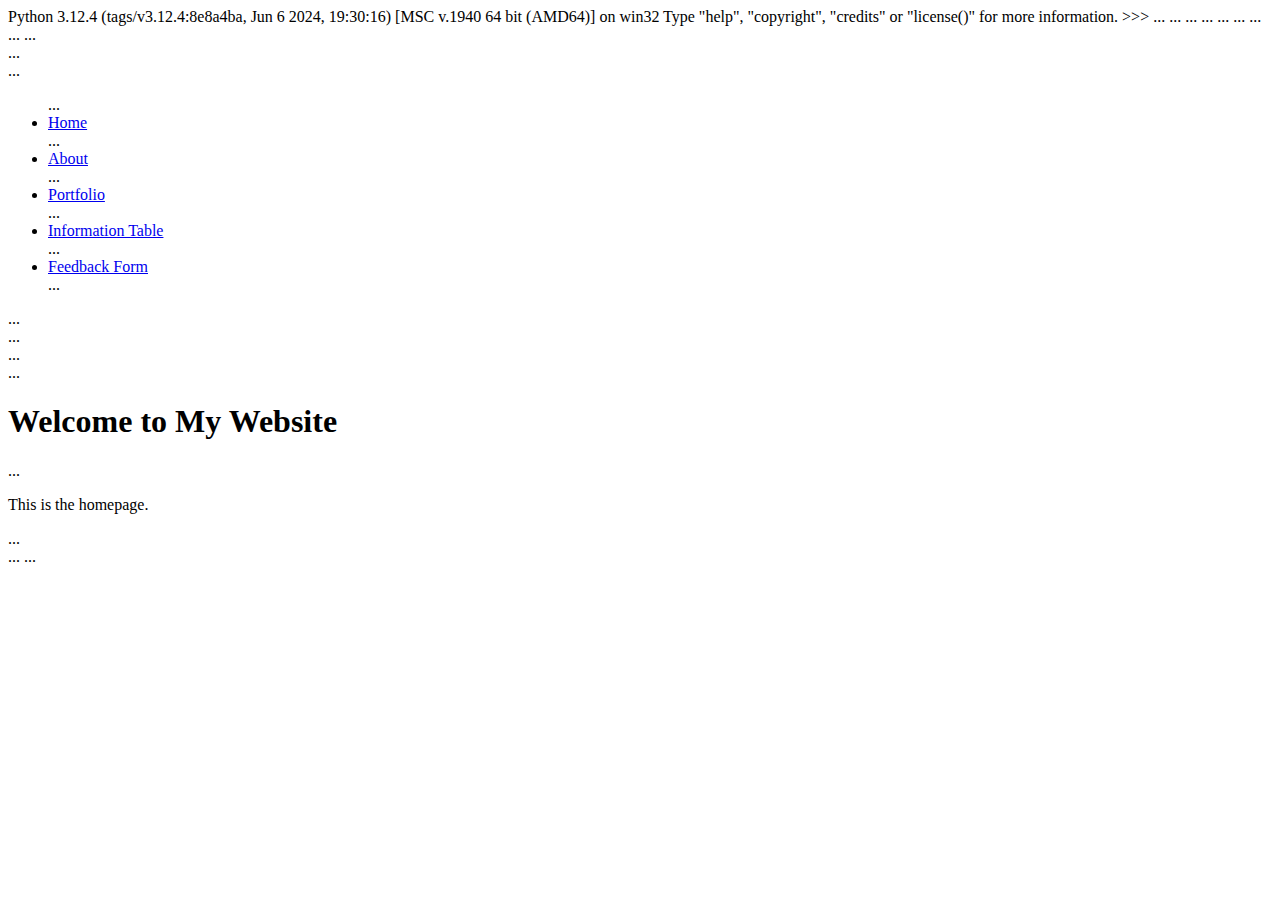
<file: Index.html>
Python 3.12.4 (tags/v3.12.4:8e8a4ba, Jun  6 2024, 19:30:16) [MSC v.1940 64 bit (AMD64)] on win32
Type "help", "copyright", "credits" or "license()" for more information.
>>> <!DOCTYPE html>
... <html lang="en">
... <head>
...     <meta charset="UTF-8">
...     <meta name="viewport" content="width=device-width, initial-scale=1.0">
...     <title>Home</title>
...     <link rel="stylesheet" href="styles.css">
... </head>
... <body>
...     <header>
...         <nav>
...             <ul>
...                 <li><a href="index.html">Home</a></li>
...                 <li><a href="about.html">About</a></li>
...                 <li><a href="portfolio.html">Portfolio</a></li>
...                 <li><a href="table.html">Information Table</a></li>
...                 <li><a href="form.html">Feedback Form</a></li>
...             </ul>
...         </nav>
...     </header>
...     <main>
...         <h1>Welcome to My Website</h1>
...         <p>This is the homepage.</p>
...     </main>
... </body>
... </html>
</file>
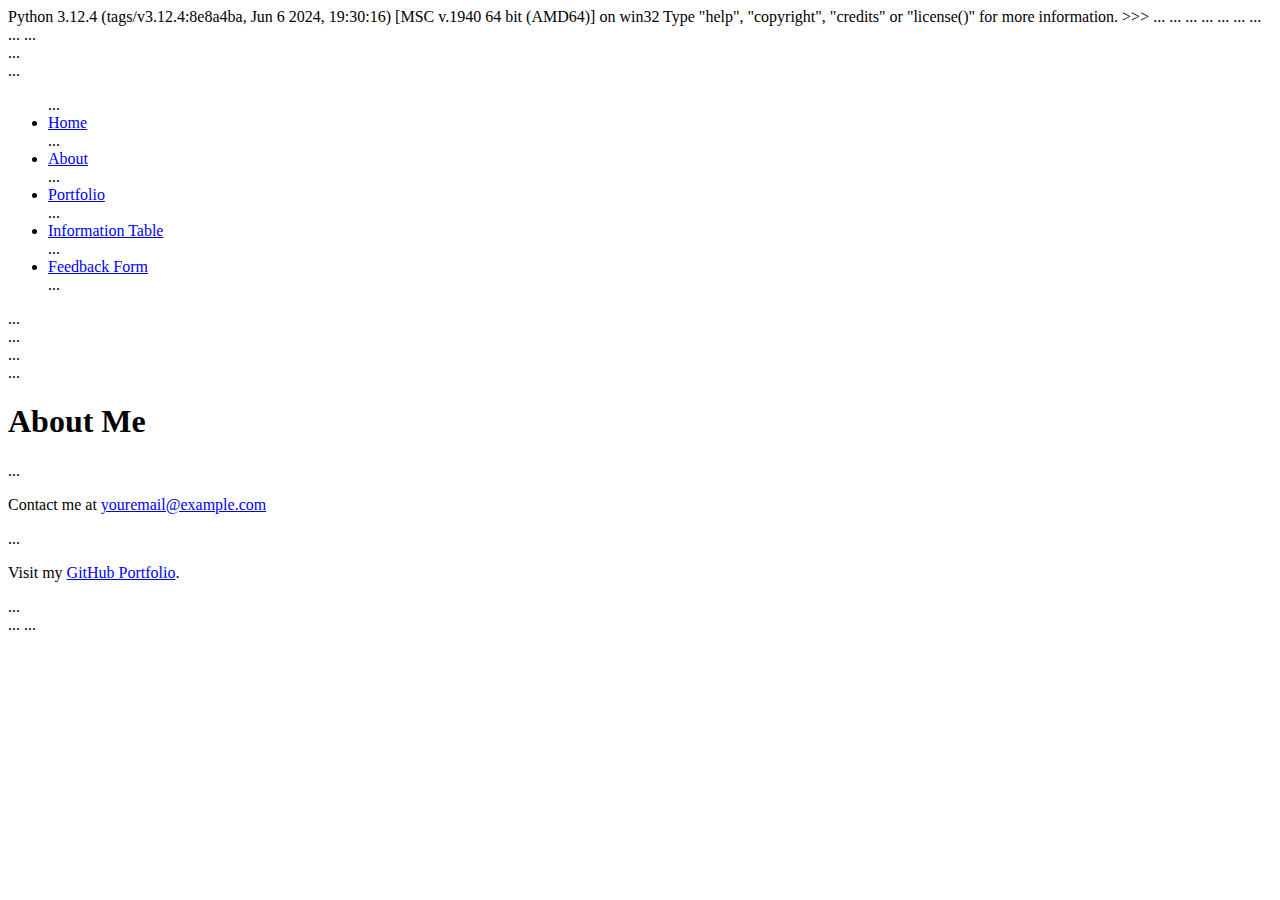
<file: about.html>
Python 3.12.4 (tags/v3.12.4:8e8a4ba, Jun  6 2024, 19:30:16) [MSC v.1940 64 bit (AMD64)] on win32
Type "help", "copyright", "credits" or "license()" for more information.
>>> <!DOCTYPE html>
... <html lang="en">
... <head>
...     <meta charset="UTF-8">
...     <meta name="viewport" content="width=device-width, initial-scale=1.0">
...     <title>About</title>
...     <link rel="stylesheet" href="styles.css">
... </head>
... <body>
...     <header>
...         <nav>
...             <ul>
...                 <li><a href="index.html">Home</a></li>
...                 <li><a href="about.html">About</a></li>
...                 <li><a href="portfolio.html">Portfolio</a></li>
...                 <li><a href="table.html">Information Table</a></li>
...                 <li><a href="form.html">Feedback Form</a></li>
...             </ul>
...         </nav>
...     </header>
...     <main>
...         <h1>About Me</h1>
...         <p>Contact me at <a href="mailto:youremail@example.com">youremail@example.com</a></p>
...         <p>Visit my <a href="https://github.com/yourusername" target="_blank">GitHub Portfolio</a>.</p>
...     </main>
... </body>
... </html>
</file>
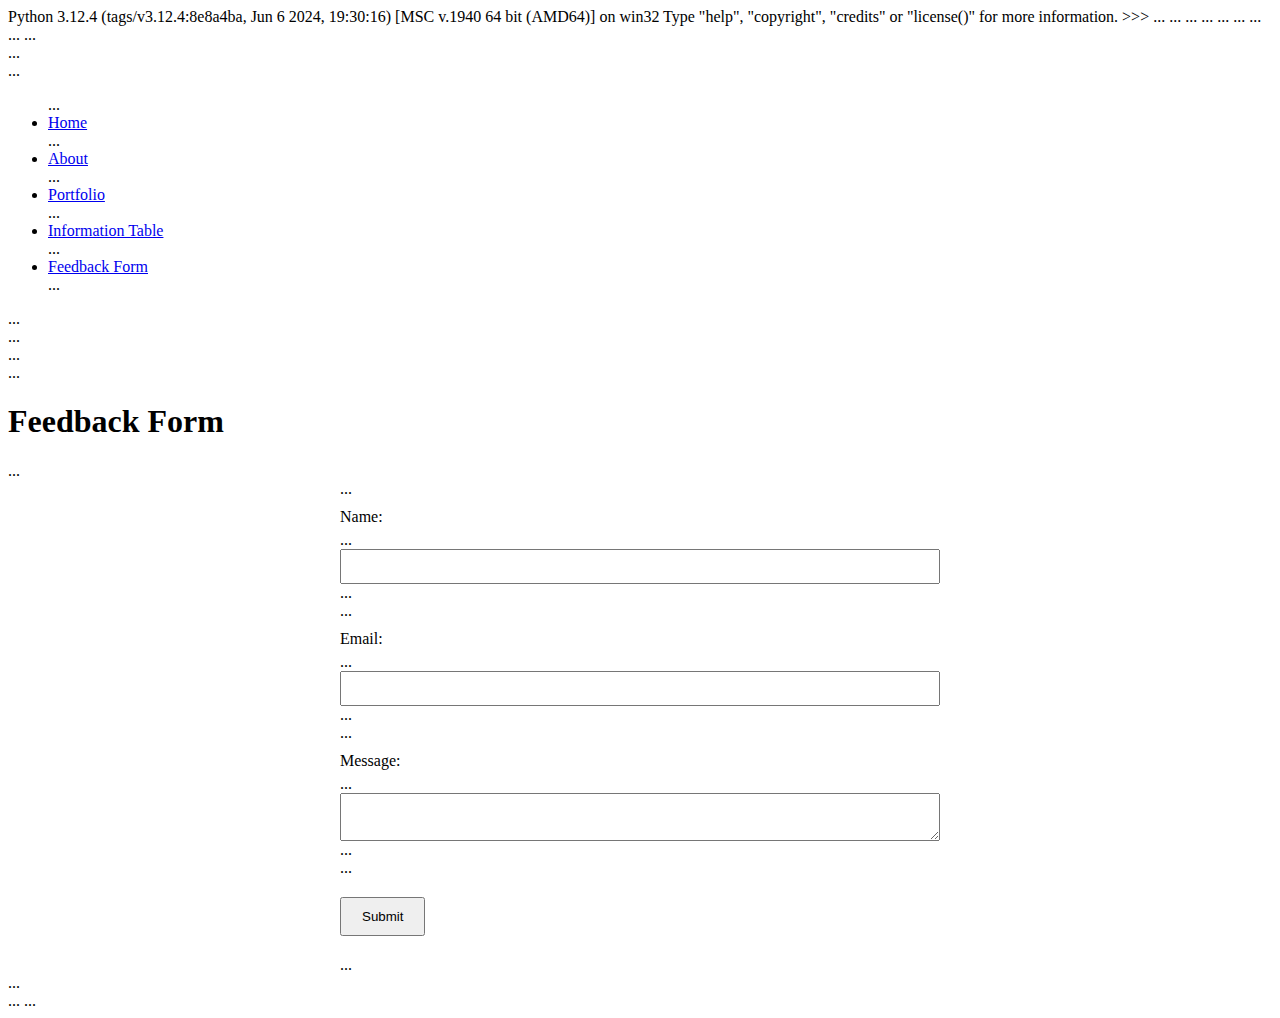
<file: form.html>
Python 3.12.4 (tags/v3.12.4:8e8a4ba, Jun  6 2024, 19:30:16) [MSC v.1940 64 bit (AMD64)] on win32
Type "help", "copyright", "credits" or "license()" for more information.
>>> <!DOCTYPE html>
... <html lang="en">
... <head>
...     <meta charset="UTF-8">
...     <meta name="viewport" content="width=device-width, initial-scale=1.0">
...     <title>Feedback Form</title>
...     <link rel="stylesheet" href="styles.css">
... </head>
... <body>
...     <header>
...         <nav>
...             <ul>
...                 <li><a href="index.html">Home</a></li>
...                 <li><a href="about.html">About</a></li>
...                 <li><a href="portfolio.html">Portfolio</a></li>
...                 <li><a href="table.html">Information Table</a></li>
...                 <li><a href="form.html">Feedback Form</a></li>
...             </ul>
...         </nav>
...     </header>
...     <main>
...         <h1>Feedback Form</h1>
...         <form action="submit_form.php" method="post">
...             <label for="name">Name:</label>
...             <input type="text" id="name" name="name" required>
...             <br>
...             <label for="email">Email:</label>
...             <input type="email" id="email" name="email" required>
...             <br>
...             <label for="message">Message:</label>
...             <textarea id="message" name="message" required></textarea>
...             <br>
...             <input type="submit" value="Submit">
...         </form>
...     </main>
... </body>
... </html>
</file>
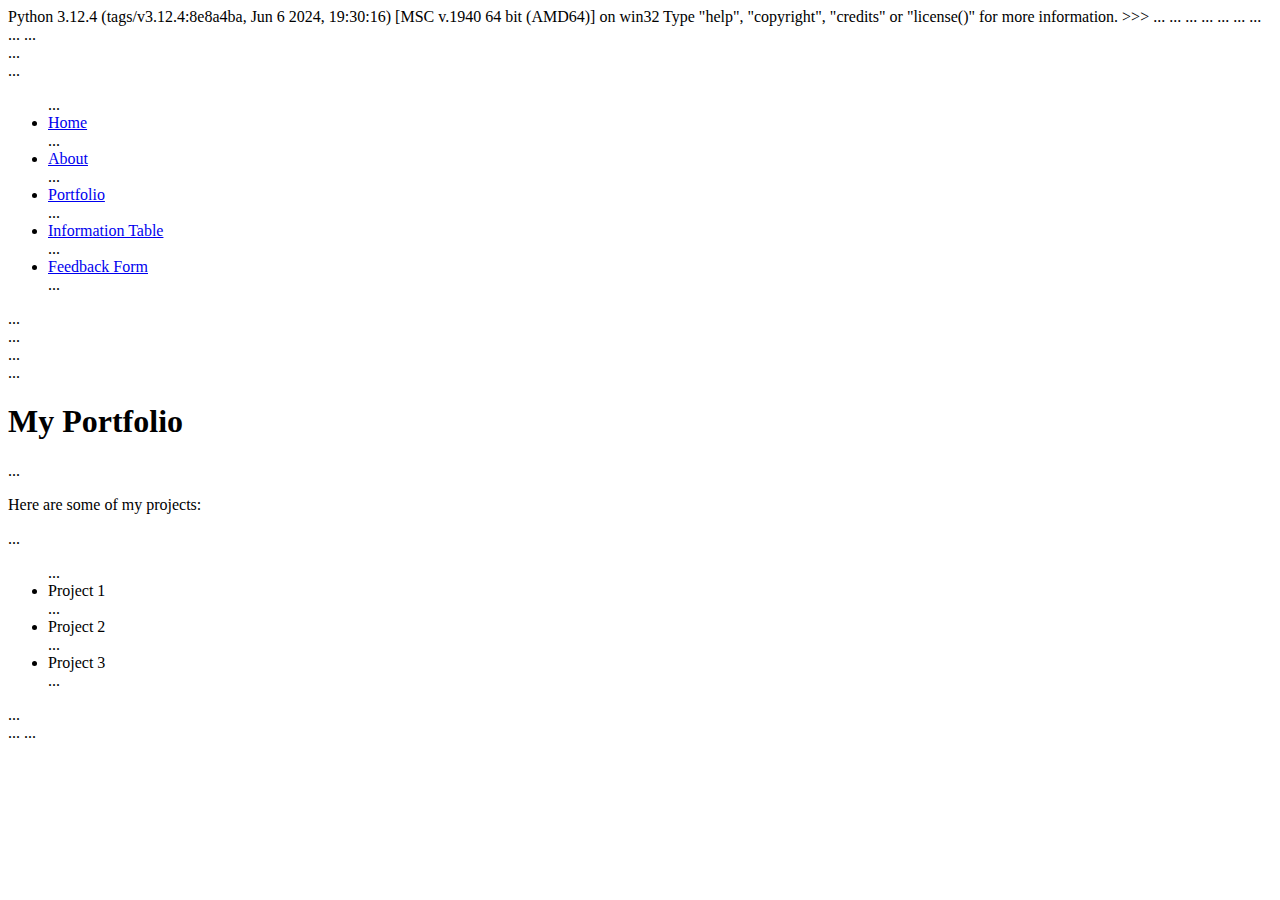
<file: portfolio.html>
Python 3.12.4 (tags/v3.12.4:8e8a4ba, Jun  6 2024, 19:30:16) [MSC v.1940 64 bit (AMD64)] on win32
Type "help", "copyright", "credits" or "license()" for more information.
>>> <!DOCTYPE html>
... <html lang="en">
... <head>
...     <meta charset="UTF-8">
...     <meta name="viewport" content="width=device-width, initial-scale=1.0">
...     <title>Portfolio</title>
...     <link rel="stylesheet" href="styles.css">
... </head>
... <body>
...     <header>
...         <nav>
...             <ul>
...                 <li><a href="index.html">Home</a></li>
...                 <li><a href="about.html">About</a></li>
...                 <li><a href="portfolio.html">Portfolio</a></li>
...                 <li><a href="table.html">Information Table</a></li>
...                 <li><a href="form.html">Feedback Form</a></li>
...             </ul>
...         </nav>
...     </header>
...     <main>
...         <h1>My Portfolio</h1>
...         <p>Here are some of my projects:</p>
...         <ul>
...             <li>Project 1</li>
...             <li>Project 2</li>
...             <li>Project 3</li>
...         </ul>
...     </main>
... </body>
... </html>
</file>
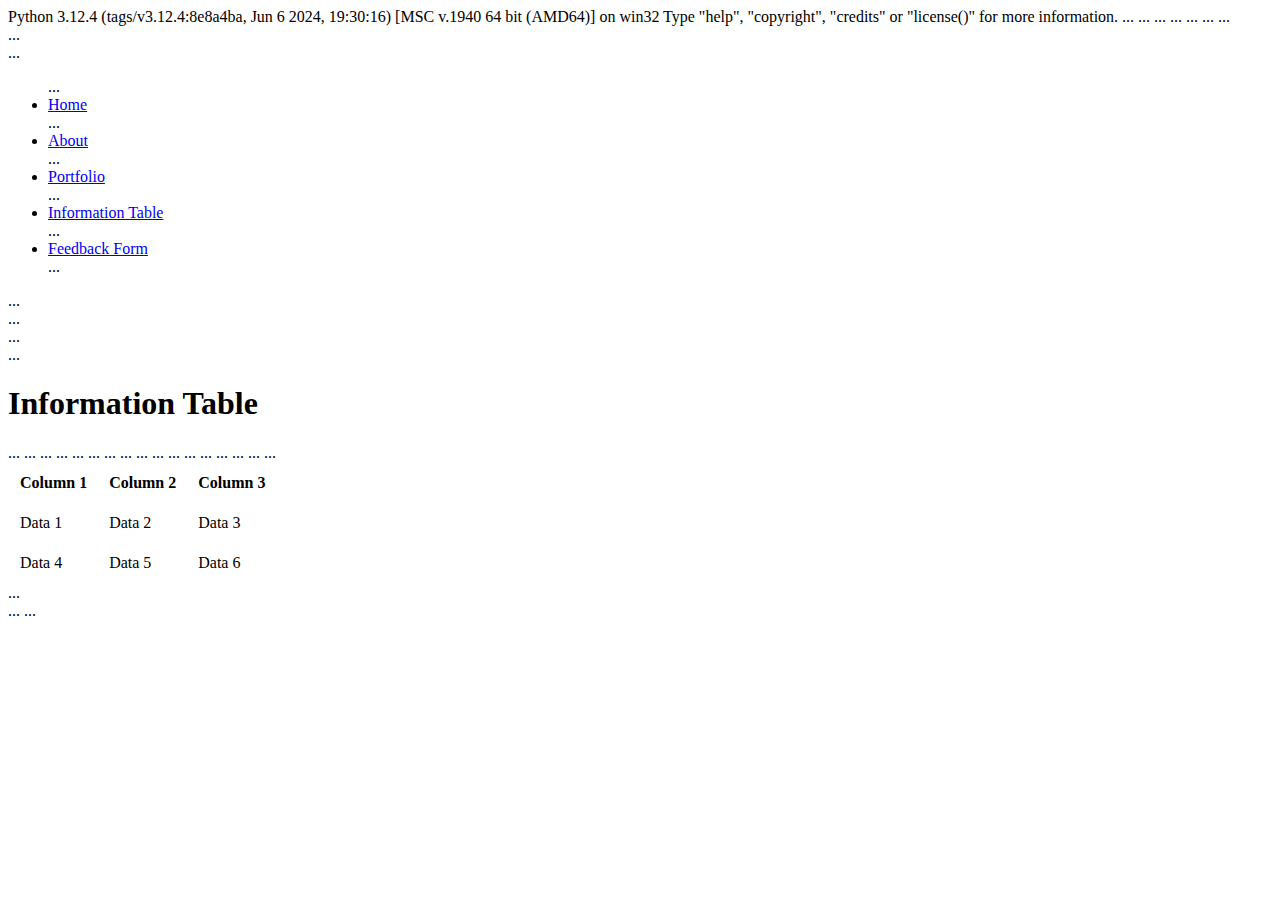
<file: table.html>
Python 3.12.4 (tags/v3.12.4:8e8a4ba, Jun  6 2024, 19:30:16) [MSC v.1940 64 bit (AMD64)] on win32
Type "help", "copyright", "credits" or "license()" for more information.
<!DOCTYPE html>
<html lang="en">
<head>
...     <meta charset="UTF-8">
...     <meta name="viewport" content="width=device-width, initial-scale=1.0">
...     <title>Information Table</title>
...     <link rel="stylesheet" href="styles.css">
... </head>
... <body>
...     <header>
...         <nav>
...             <ul>
...                 <li><a href="index.html">Home</a></li>
...                 <li><a href="about.html">About</a></li>
...                 <li><a href="portfolio.html">Portfolio</a></li>
...                 <li><a href="table.html">Information Table</a></li>
...                 <li><a href="form.html">Feedback Form</a></li>
...             </ul>
...         </nav>
...     </header>
...     <main>
...         <h1>Information Table</h1>
...         <table>
...             <tr>
...                 <th>Column 1</th>
...                 <th>Column 2</th>
...                 <th>Column 3</th>
...             </tr>
...             <tr>
...                 <td>Data 1</td>
...                 <td>Data 2</td>
...                 <td>Data 3</td>
...             </tr>
...             <tr>
...                 <td>Data 4</td>
...                 <td>Data 5</td>
...                 <td>Data 6</td>
...             </tr>
...         </table>
...     </main>
... </body>
... </html>
</file>
<file: styles.css>
Python 3.12.4 (tags/v3.12.4:8e8a4ba, Jun  6 2024, 19:30:16) [MSC v.1940 64 bit (AMD64)] on win32
Type "help", "copyright", "credits" or "license()" for more information.
>>> body {
...     font-family: Arial, sans-serif;
...     line-height: 1.6;
... }
... 
... header {
...     background: #333;
...     color: #fff;
...     padding: 1rem 0;
...     text-align: center;
... }
... 
... nav ul {
...     list-style: none;
...     padding: 0;
... }
... 
... nav ul li {
...     display: inline;
...     margin: 0 10px;
... }
... 
... nav ul li a {
...     color: #fff;
...     text-decoration: none;
... }
... 
... main {
...     padding: 1rem;
... }
... 
... table {
...     width: 100%;
...     border-collapse: collapse;
... }
... 
... table, th, td {
    border: 1px solid black;
}

th, td {
    padding: 10px;
    text-align: left;
}

form {
    max-width: 600px;
    margin: auto;
}

label {
    display: block;
    margin: 10px 0 5px;
}

input[type="text"], input[type="email"], textarea {
    width: 100%;
    padding: 8px;
    box-sizing: border-box;
}

input[type="submit"] {
    display: block;
    margin: 20px 0;
    padding: 10px 20px;
}
</file>
